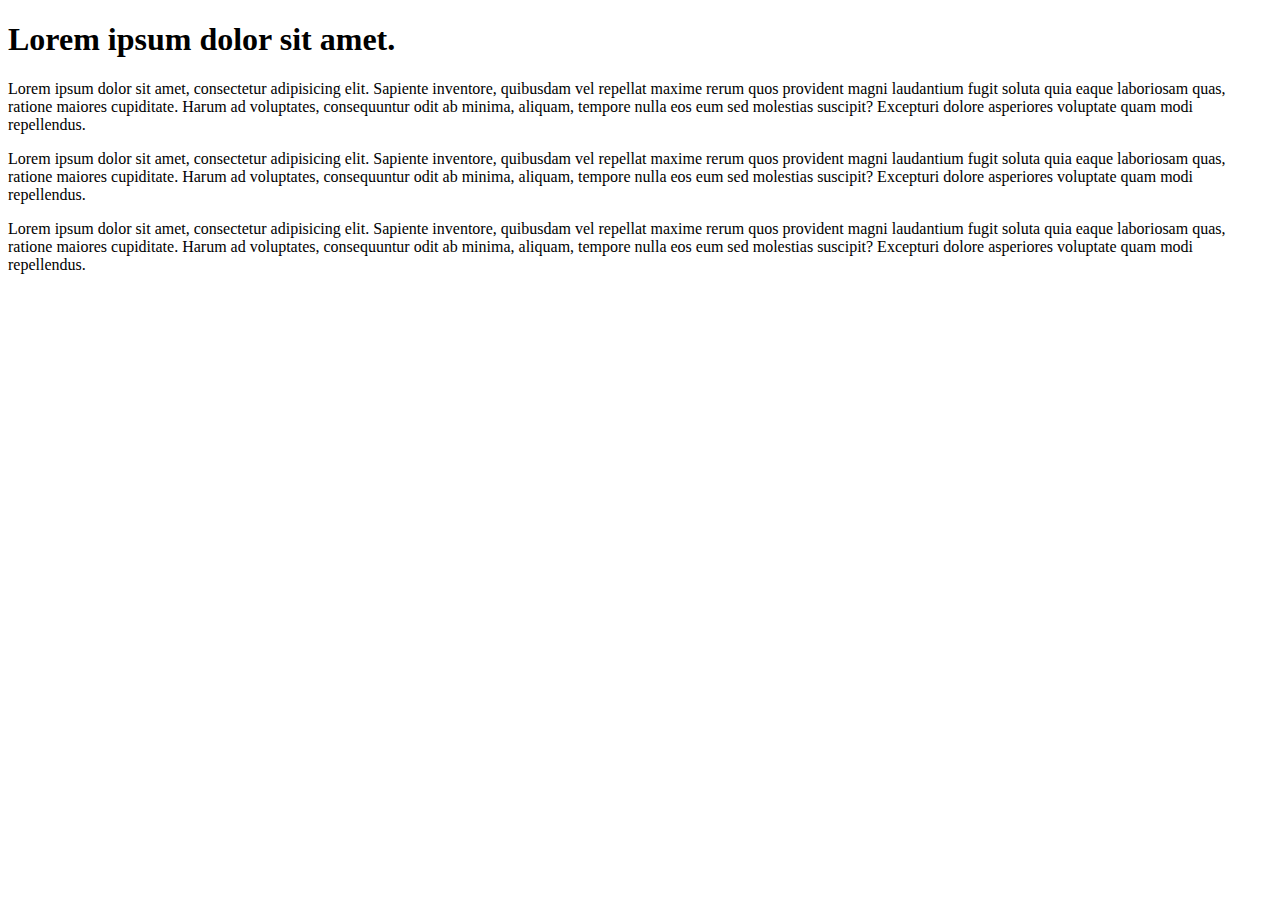
<file: index.html>
<!DOCTYPE html>
<html lang="en">
<head>
    <meta charset="UTF-8">
    <title>Document</title>
</head>
<body>
    <h1>Lorem ipsum dolor sit amet.</h1>

    <p>Lorem ipsum dolor sit amet, consectetur adipisicing elit. Sapiente inventore, quibusdam vel repellat maxime rerum quos provident magni laudantium fugit soluta quia eaque laboriosam quas, ratione maiores cupiditate. Harum ad voluptates, consequuntur odit ab minima, aliquam, tempore nulla eos eum sed molestias suscipit? Excepturi dolore asperiores voluptate quam modi repellendus.</p>

    <p>Lorem ipsum dolor sit amet, consectetur adipisicing elit. Sapiente inventore, quibusdam vel repellat maxime rerum quos provident magni laudantium fugit soluta quia eaque laboriosam quas, ratione maiores cupiditate. Harum ad voluptates, consequuntur odit ab minima, aliquam, tempore nulla eos eum sed molestias suscipit? Excepturi dolore asperiores voluptate quam modi repellendus.</p>

    <p>Lorem ipsum dolor sit amet, consectetur adipisicing elit. Sapiente inventore, quibusdam vel repellat maxime rerum quos provident magni laudantium fugit soluta quia eaque laboriosam quas, ratione maiores cupiditate. Harum ad voluptates, consequuntur odit ab minima, aliquam, tempore nulla eos eum sed molestias suscipit? Excepturi dolore asperiores voluptate quam modi repellendus.</p>
</body>
</html>
</file>
